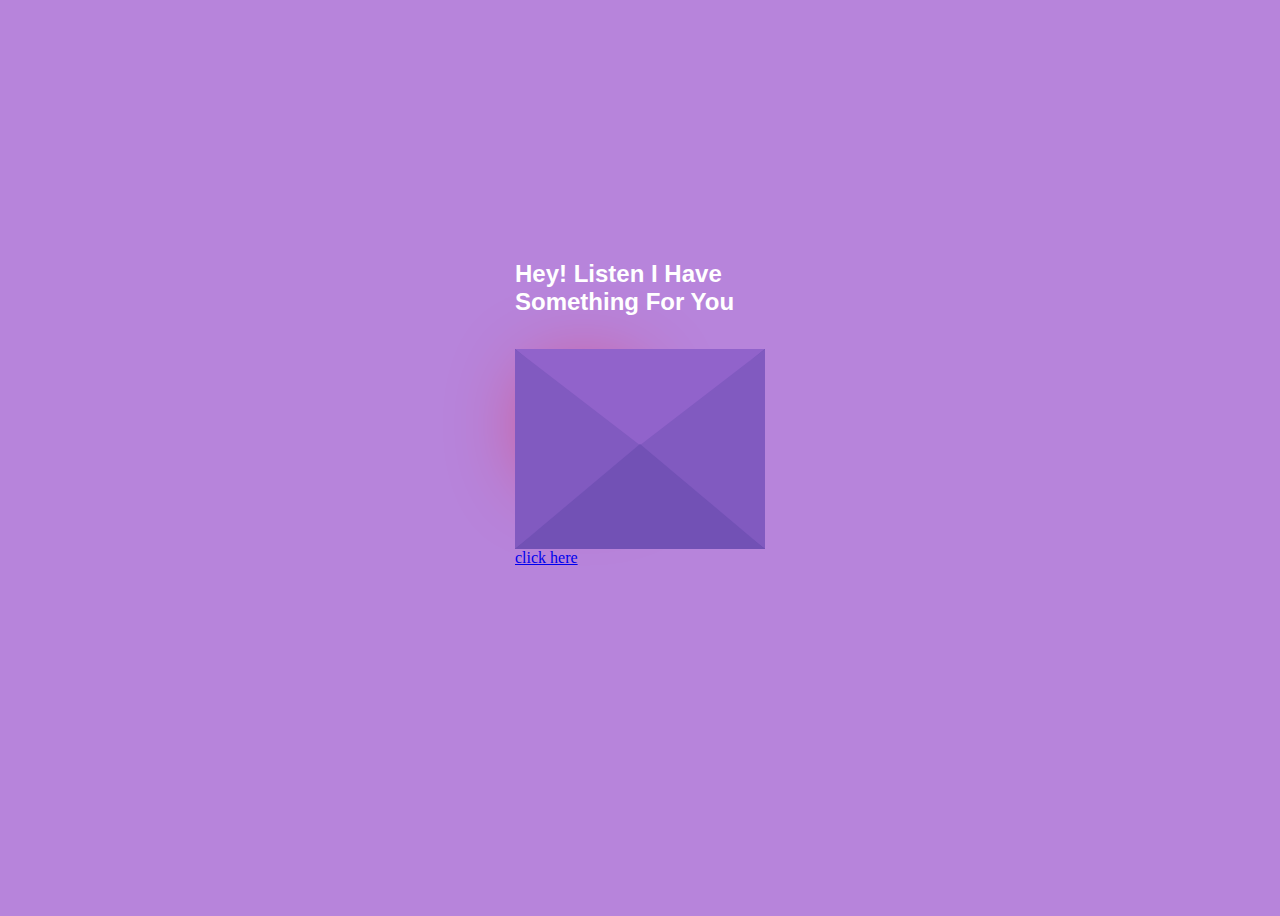
<file: index.html>
<!DOCTYPE html>
<html lang="en">
  <head>
    <meta charset="UTF-8" />
    <meta name="viewport" content="width=device-width, initial-scale=1.0" />
    <title></title>
    <link rel="stylesheet" href="Style3.css" />
  </head>
  <body>
    <div class="envelope">
      <div class="back"></div>
      <div class="letter">
        <div class="heart"></div>
        <div class="text">
          <p>
            I want to say <br />
            many thinks but, <br />
            i can't express so i made <br />
            this for you
          </p>
        </div>
      </div>
      <div class="front"></div>
      <div class="top"></div>
      <div class="shadow"></div>
      <div class="text1">
        <h2>Hey! Listen I Have Something For You</h2>
      </div>

      <a href="haha.html">click here</a>
    </div>
  </body>
</html>
</file>
<file: Style3.css>
body {
    display: flex;
    align-items: center;
    justify-content: center;
    height: 100vh;
    background: #b784db;
  }
  .envelope {
    position: relative;
    cursor: pointer;
  }
  
  .back {
    position: relative;
    width: 250px;
    height: 200px;
    background: #6247aa;
  }
  .front {
    position: absolute;
    border-right: 130px solid #815ac0;
    border-top: 100px solid transparent;
    border-bottom: 100px solid transparent;
    height: 0;
    width: 0;
    top: 0;
    left: 120px;
    z-index: 3;
  }
  .front:before {
    content: "";
    position: absolute;
    border-left: 130px solid #815ac0;
    border-top: 100px solid transparent;
    border-bottom: 100px solid transparent;
    height: 0;
    width: 0;
    top: -100px;
    left: -120px;
  }
  .front:after {
    content: "";
    position: absolute;
    border-bottom: 105px solid #7251b5;
    border-left: 125px solid transparent;
    border-right: 125px solid transparent;
    height: 0;
    width: 0;
    top: -5px;
    left: -120px;
  }
  .top {
    position: absolute;
    border-top: 105px solid #9163cb;
    border-left: 125px solid transparent;
    border-right: 125px solid transparent;
    height: 0;
    width: 0;
    top: 0;
    transform-origin: top;
    transition: 0.4s;
  }
  .envelope:hover .top {
    transform: rotateX(160deg);
  }
  .letter {
    position: absolute;
    background: white;
    width: 230px;
    height: 180px;
    top: 10px;
    left: 10px;
    transition: 0.2s;
  }
  .envelope:hover .letter {
    transform: translateY(-100px);
    z-index: 2;
  }
  .text1 {
    position: absolute;
    color: white;
    font-family: sans-serif;
    top: -50%;
  }
  .text {
    text-align: center;
    font-size: 11px;
    font-family: Arial, Helvetica, sans-serif;
    margin-top: 20px;
    font-weight: bold;
    color: black;
    position: relative;
    top: -20px;
    left: 20px;
  }
  
  /*---heart -----*/
  .heart {
    background-color: red;
    height: 70px;
    width: 70px;
    position: relative;
    top: 20px;
    left: 20px;
    transform: rotate(-45deg);
    box-shadow: -5px 10px 90px red;
    animation: Sakil 0.8s linear infinite;
  }
  
  @keyframes Sakil {
    0% {
      transform: rotate(-45deg) scale(1.05);
    }
    70% {
      transform: rotate(-45deg) scale(1);
    }
    100% {
      transform: rotate(-45deg) scale(0.8);
    }
  }
  .heart:before {
    content: "";
    position: absolute;
    height: 70px;
    width: 70px;
    background-color: red;
    top: -40px;
    border-radius: 50px;
  }
  .heart:after {
    content: "";
    position: absolute;
    height: 70px;
    width: 70px;
    background-color: red;
    right: -40px;
    border-radius: 50px;
  }
</file>
